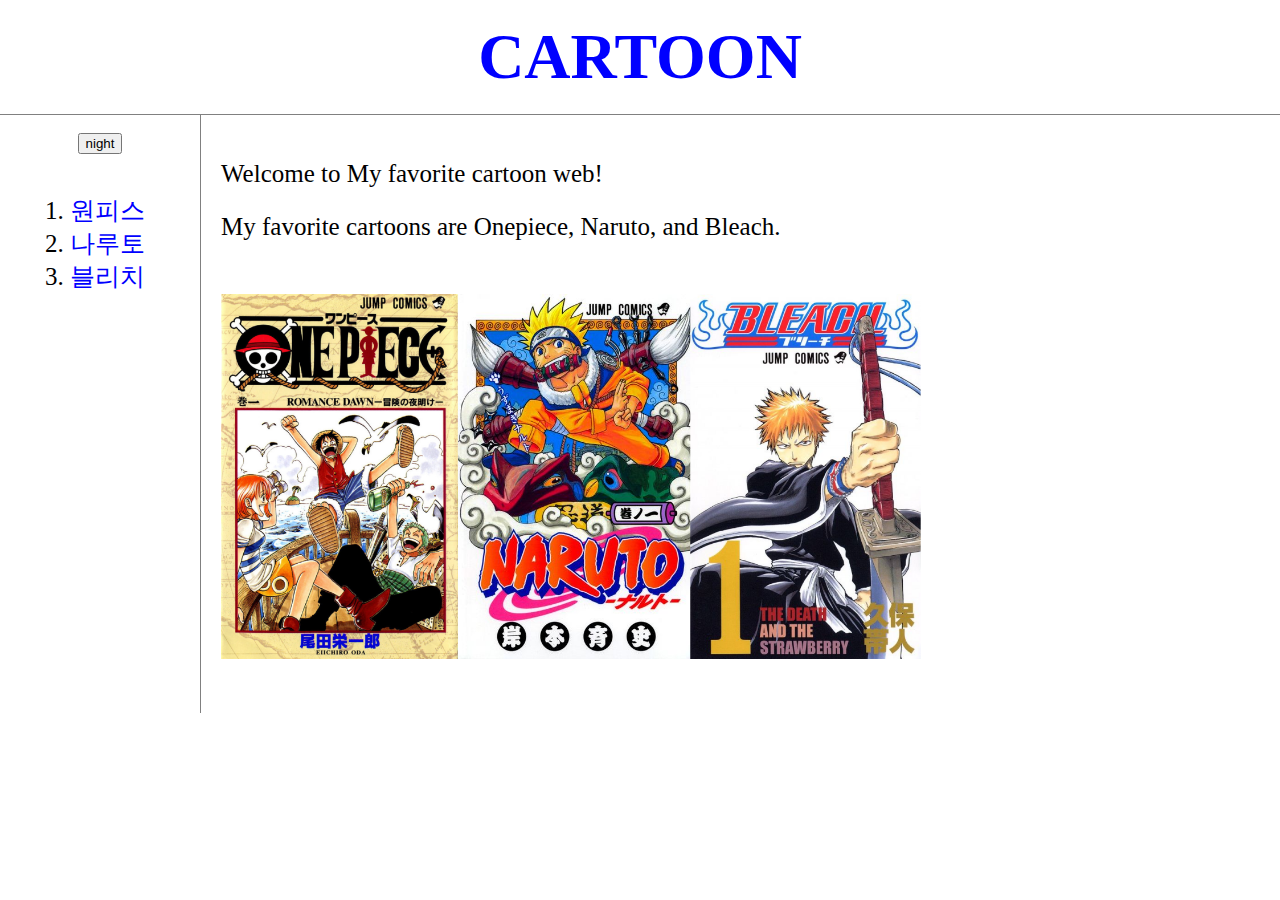
<file: cartoon/index.html>
<!DOCTYPE html>
<html lang="en">

<head>
    <meta charset="UTF-8">
    <meta name="viewport" content="width=device-width, initial-scale=1.0">
    <title>My favorite Cartoon Web</title>
    <link rel="stylesheet" href="style.css">
    <script src="https://ajax.googleapis.com/ajax/libs/jquery/3.5.1/jquery.min.js"></script>
    <script src="color.js"></script>
</head>

<body>

    <h1><a href="index.html">CARTOON</a></h1>

    <div id="grid">
        <div>
            <div class="night_day">
                <br>
                <input type="button" value="night" onclick="
                    nightDayHandler(this);
                ">
            </div>
            <ol>
                <li><a href="onepiece.html">원피스</a></li>
                <li><a href="naruto.html">나루토</a></li>
                <li><a href="bleach.html">블리치</a></li>
            </ol>
        </div>

        <div id="detail" class="detail_home">
            <p>Welcome to My favorite cartoon web!</p>
            <p>My favorite cartoons are Onepiece, Naruto, and Bleach.</p>
            <br>
            <img src="all_cartoon.png" width="700px">
            <br><br>
        </div>
    </div>
</body>
</html>
</file>
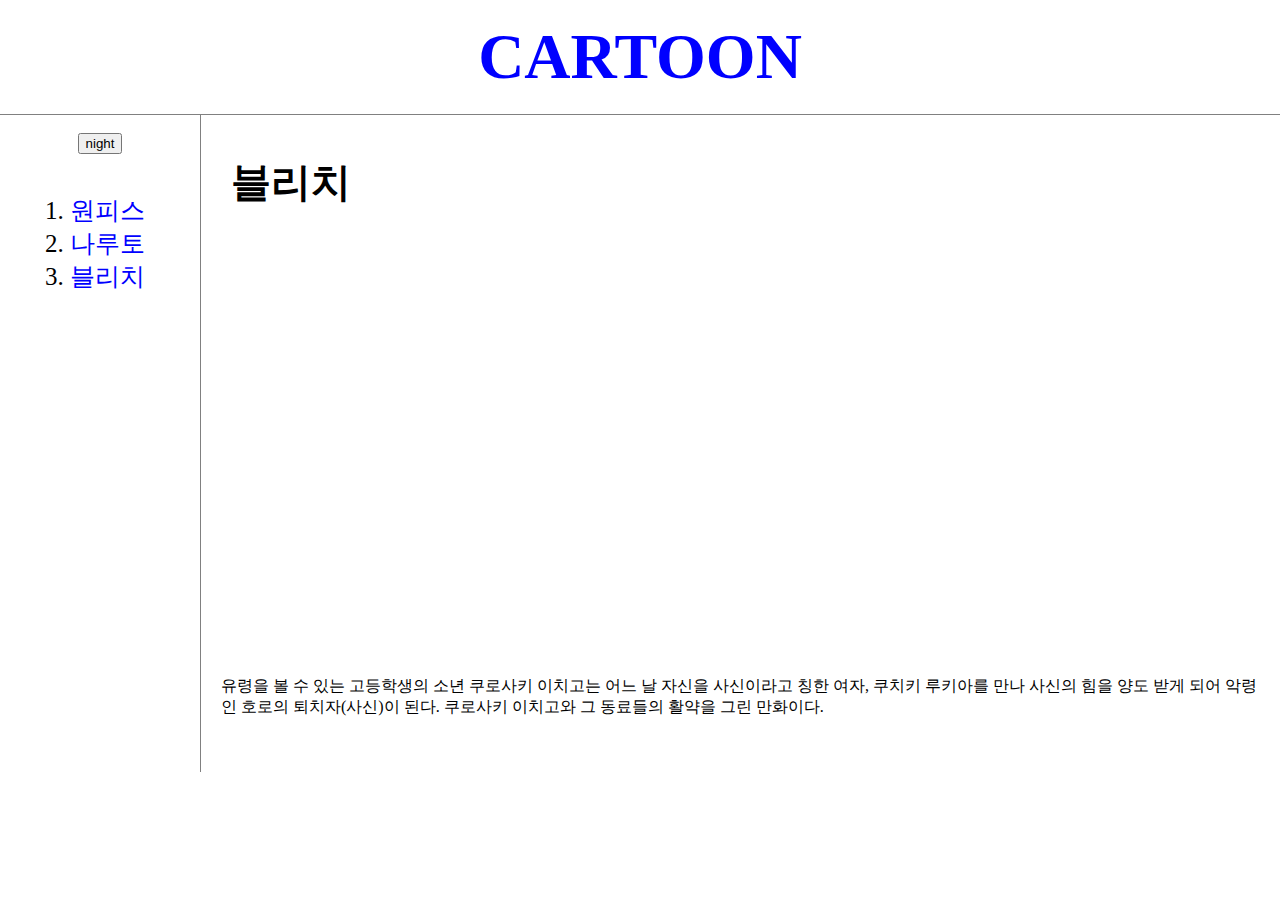
<file: cartoon/bleach.html>
<!DOCTYPE html>
<html lang="en">

<head>
    <meta charset="UTF-8">
    <meta name="viewport" content="width=device-width, initial-scale=1.0">
    <title>My favorite Cartoon Web</title>
    <link rel="stylesheet" href="style.css">
    <script src="https://ajax.googleapis.com/ajax/libs/jquery/3.5.1/jquery.min.js"></script>
    <script src="color.js"></script>
</head>

<body>

    <h1><a href="index.html">CARTOON</a></h1>

    <div id="grid">
        <div>
            <div class="night_day">
                <br>
                <input type="button" value="night" onclick="
                    nightDayHandler(this);
                ">
            </div>
            <ol>
                <li><a href="onepiece.html">원피스</a></li>
                <li><a href="naruto.html">나루토</a></li>
                <li><a href="bleach.html">블리치</a></li>
            </ol>
        </div>

        <div id="detail">
            <!--<img src="bleach.png" width="500px">-->
            <h2>블리치</h2>
            <iframe width="740" height="416" src="https://serviceapi.nmv.naver.com/flash/convertIframeTag.nhn?vid=AA61976AD61E732EBA02B21FA7062EFA1C02&outKey=V12789c26a081063190baf85f5da17737313686cebcdcdd719f53f85f5da177373136" frameborder="no" scrolling="no" title="NaverVideo" allow="autoplay; gyroscope; accelerometer; encrypted-media" allowfullscreen></iframe>
            <br>
            <p>
                유령을 볼 수 있는 고등학생의 소년 쿠로사키 이치고는 어느 날 자신을 사신이라고 칭한 여자,
                쿠치키 루키아를 만나 사신의 힘을 양도 받게 되어 악령인 호로의 퇴치자(사신)이 된다.
                쿠로사키 이치고와 그 동료들의 활약을 그린 만화이다.
            </p>
            <br>
        </div>
    </div>
</body>
</html>
</file>
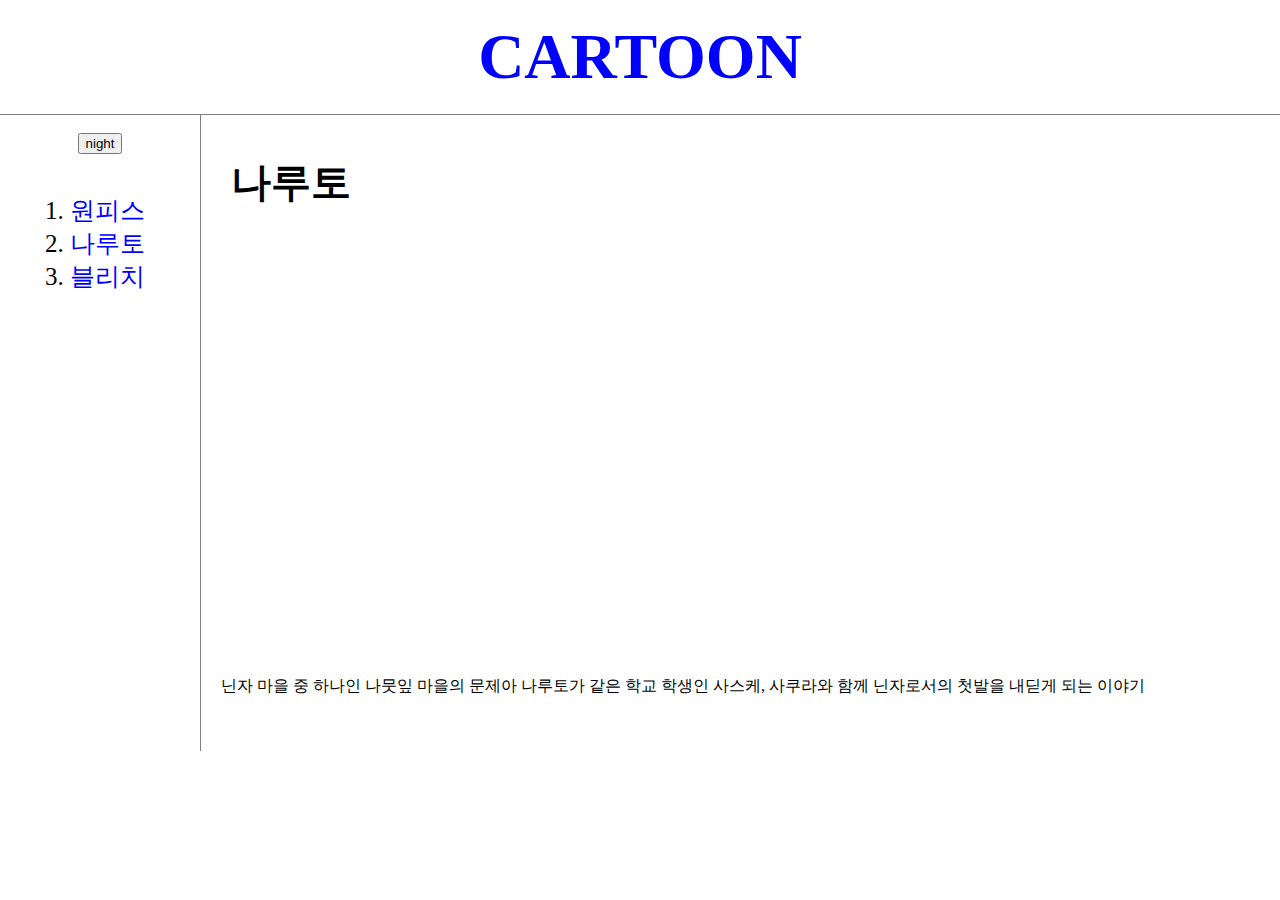
<file: cartoon/naruto.html>
<!DOCTYPE html>
<html lang="en">

<head>
    <meta charset="UTF-8">
    <meta name="viewport" content="width=device-width, initial-scale=1.0">
    <title>My favorite Cartoon Web</title>
    <link rel="stylesheet" href="style.css">
    <script src="https://ajax.googleapis.com/ajax/libs/jquery/3.5.1/jquery.min.js"></script>
    <script src="color.js"></script>
</head>

<body>

    <h1><a href="index.html">CARTOON</a></h1>

    <div id="grid">
        <div>
            <div class="night_day">
                <br>
                <input type="button" value="night" onclick="
                    nightDayHandler(this);
                ">
            </div>
            <ol>
                <li><a href="onepiece.html">원피스</a></li>
                <li><a href="naruto.html">나루토</a></li>
                <li><a href="bleach.html">블리치</a></li>
            </ol>
        </div>
    
        <div id="detail">
            <!--<img src="naruto.jpg" width="500px">-->
            <h2>나루토</h2>
            <iframe width="740" height="416" src="https://serviceapi.nmv.naver.com/flash/convertIframeTag.nhn?vid=B9850244743EEBFCFE229C7C5F97885BFB1D&outKey=V1210484d67c7a9525ab0757bd6f9e80411aae59d7aebb2fcd61f757bd6f9e80411aa" frameborder="no" scrolling="no" title="NaverVideo" allow="autoplay; gyroscope; accelerometer; encrypted-media" allowfullscreen></iframe>
            <br>
            <p>
                닌자 마을 중 하나인 나뭇잎 마을의 문제아 나루토가 같은 학교 학생인 사스케, 사쿠라와 함께 닌자로서의 첫발을 내딛게 되는 이야기
            </p>
            <br>
        </div>
    </div>
</body>
</html>
</file>
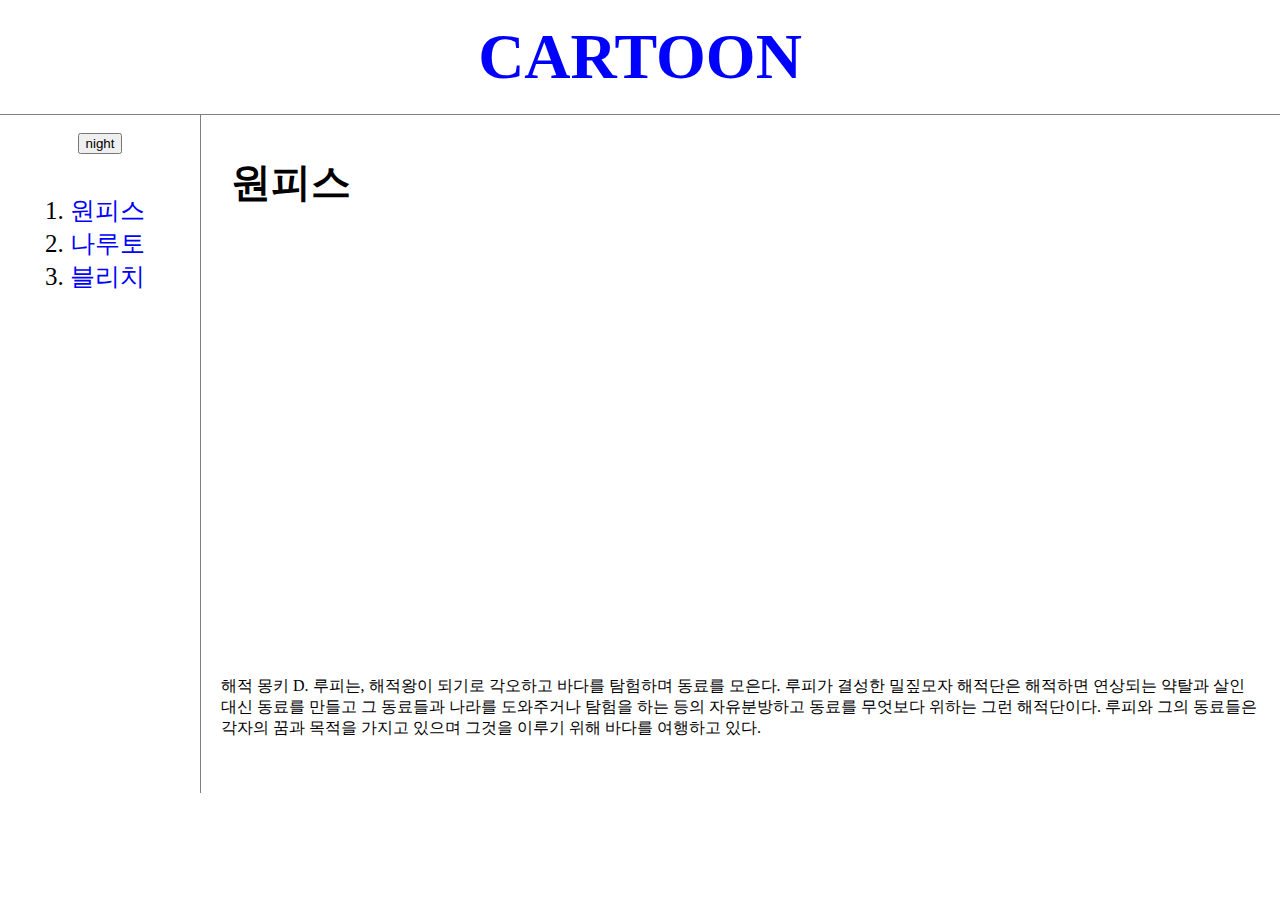
<file: cartoon/onepiece.html>
<!DOCTYPE html>
<html lang="en">

<head>
    <meta charset="UTF-8">
    <meta name="viewport" content="width=device-width, initial-scale=1.0">
    <title>My favorite Cartoon Web</title>
    <link rel="stylesheet" href="style.css">
    <script src="https://ajax.googleapis.com/ajax/libs/jquery/3.5.1/jquery.min.js"></script>
    <script src="color.js"></script>
</head>

<body>

    <h1><a href="index.html">CARTOON</a></h1>

    <div id="grid">
        <div>
            <div class="night_day">
                <br>
                <!--
                <input type="button" value="night" onclick="
                    document.querySelector('body').style.backgroundColor = 'black';
                    document.querySelector('body').style.color = 'white';
                ">
            
                <input type="button" value="day" onclick="
                    document.querySelector('body').style.backgroundColor = 'white';
                    document.querySelector('body').style.color = 'black';
                ">
                -->
                

                <input type="button" value="night" onclick="
                    nightDayHandler(this);
                ">
            </div>
            <ol>
                <li><a href="onepiece.html">원피스</a></li>
                <li><a href="naruto.html">나루토</a></li>
                <li><a href="bleach.html">블리치</a></li>
            </ol>
        </div>
        <div id="detail">
            <!--<img src="onepiece.png" width="500px">-->
            <h2>원피스</h2>
            <iframe width="740" height="416" src="https://serviceapi.nmv.naver.com/flash/convertIframeTag.nhn?vid=011FD570B376B4EEBE831AEC7FC67DCED3E8&outKey=V123030ab53ab2f6658a83e911276087d41612e17c39bca0604833e911276087d4161" frameborder="no" scrolling="no" title="NaverVideo" allow="autoplay; gyroscope; accelerometer; encrypted-media" allowfullscreen></iframe>
            <br>
            <p>
                해적 몽키 D. 루피는, 해적왕이 되기로 각오하고 바다를 탐험하며 동료를 모은다. 루피가 결성한 밀짚모자 해적단은 해적하면 연상되는
                약탈과 살인 대신 동료를 만들고 그 동료들과 나라를 도와주거나 탐험을 하는 등의 자유분방하고 동료를 무엇보다 위하는 그런 해적단이다.
                루피와 그의 동료들은 각자의 꿈과 목적을 가지고 있으며 그것을 이루기 위해 바다를 여행하고 있다.
            </p>
            <br>
        </div>
    </div>
</body>
</html>
</file>
<file: cartoon/style.css>
body {
    margin: 0px;
}
h1 {
    font-size: 400%;
    text-align: center;
    border-bottom: 1px solid gray;
    margin: 0px;
    padding: 20px;
}
h2 {
    font-size: 250%;
    padding-left: 10px;
    padding-top: 20px;
    padding-bottom: 30px;
    margin: 0px;
}
a {
    text-decoration: none;
    color : blue;
}
#grid ol {
    font-size: 25px;
    margin: 0px;
    padding: 40px 40px 40px 70px;
}
#grid{
    display: grid;
    grid-template-columns: 200px 1fr;
    
}
#grid #detail {
    border-left: 1px solid gray;
    padding: 20px;
}
.detail_home{
    font-size: 25px;
}
.night_day {
    text-align: center;
}
/*scree width < 990px*/
@media(max-width: 990px){
    #grid{
        display: block;
    }
    h1 {
        border-bottom: none;
    }
    .night_day {
        text-align: left;
        padding-left: 50px;
    }
}
</file>
